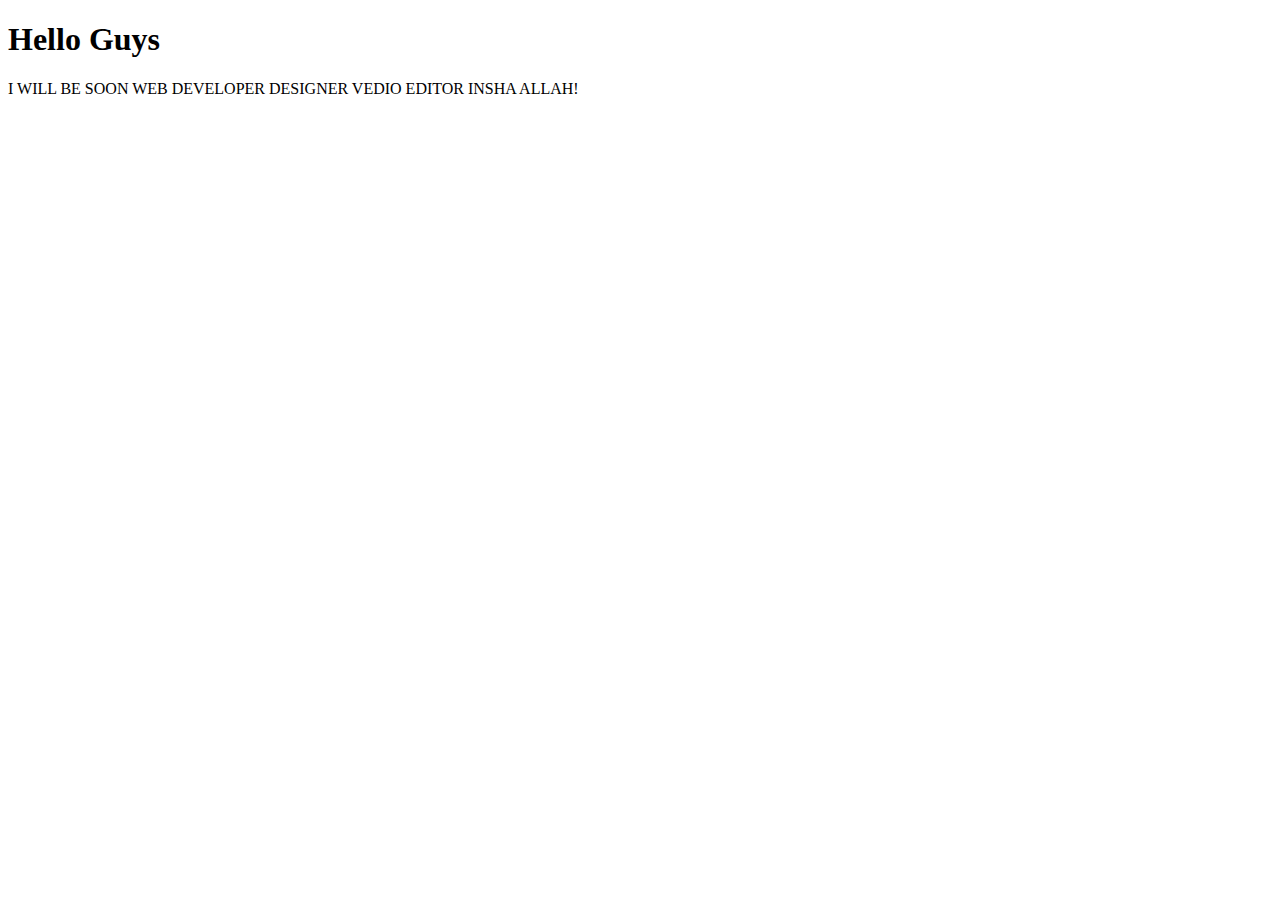
<file: Day 1/index.html>
<!DOCTYPE html>
<html lang="en">
<head>
    <meta charset="UTF-8">
    <meta name="viewport" content="width=device-width, initial-scale=1.0">
    <title>Document</title>
    <link rel="stylesheet" href="./input.css">
</head>
<body>
    <h1 id="my1"></h1>
    <p id="p1"></p>
    <script src="app.js" defer></script>
</body>
</html>
</file>
<file: Day 1/input.css>
/* #btnContainer{
    text-align: center;
    
}

.buttons{
    padding: 10px 20px;
    background-color: rgb(0, 0, 105);
    color: white;
    box-sizing: border-box;
    border-radius: 5px;
    transition: background-color .5s;

}
.buttons:hover{
    background-color: rgb(112, 112, 220);
}


#countLabel{
    display: block;
    font-size: 10em;
    font-family: sans-serif;
    text-align: center;
    color: rgb(2, 2, 56)
    
};
 */
/* 
  body{
    font-family: Arial, Helvetica, sans-serif;
     text-align: center; 
    
 } */
 /* #myButton{
    font-size: 3em;
    padding: 5px 25px ;
    border-radius: 5px;


 }
 #Labels{
    font-size: 3em;
 } */


 /*  .checked = property that determines the checked state of an HTML checkbox or radio button Element  */
</file>
